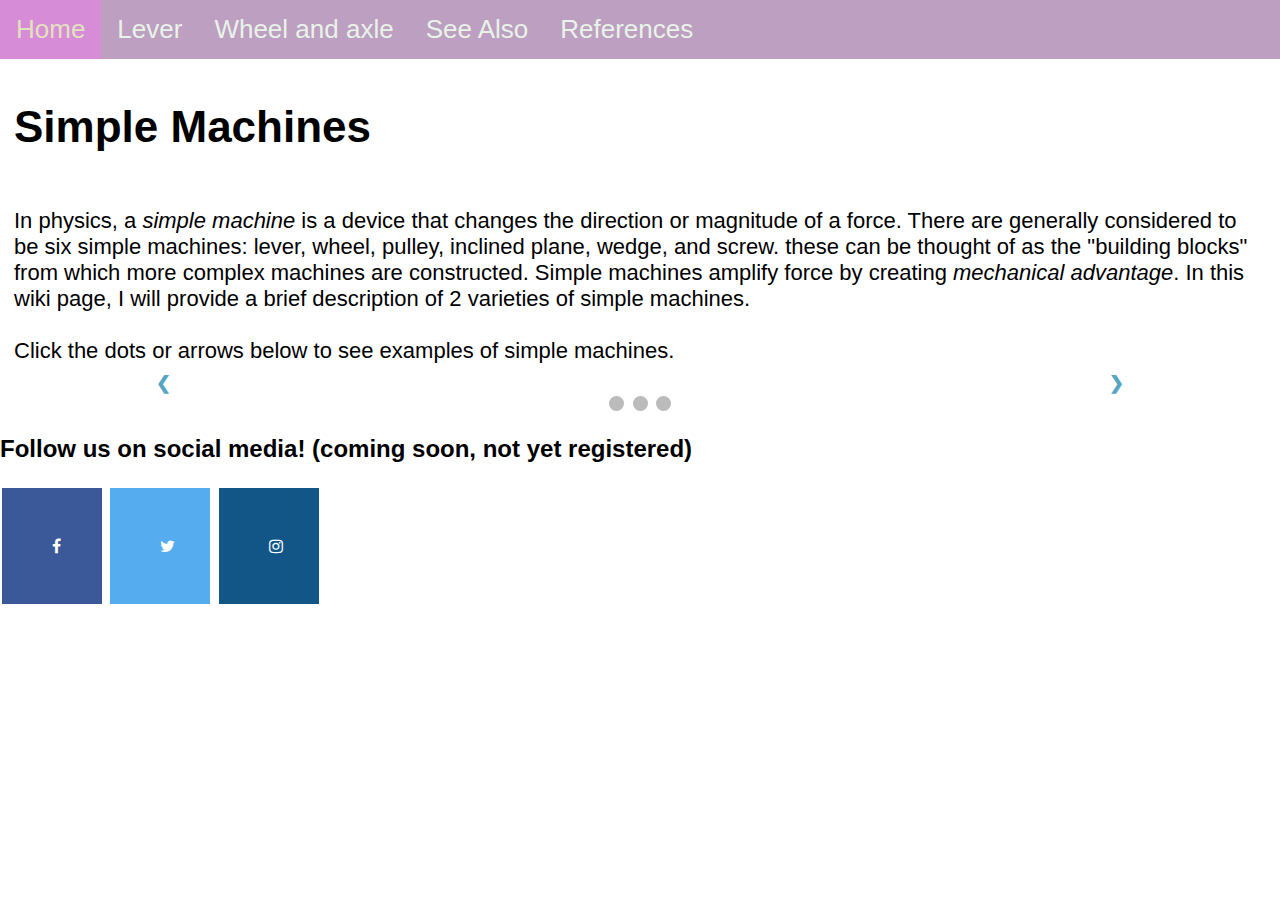
<file: index.html>
<!DOCTYPE html>
<html>

<head>
    <title>Simple Machines</title>

    <link rel="stylesheet" href="css/main.css">
    
    <link rel="stylesheet" href="https://cdnjs.cloudflare.com/ajax/libs/font-awesome/4.7.0/css/font-awesome.min.css">
    <meta name="viewport" content="width=device-width, initial-scale=1">
    

</head>


<body>
    
       
       
        <script src="js/main.js">

        let slideIndex = 1;
        showSlides(slideIndex);
        </script>


    <div class="topnav" id="myTopnav">
        <a class="active" href="index.html">Home</a>
        <a href="section1.html"> Lever </a>
        <a href="section2.html"> Wheel and axle </a>
       
        <a href="see_also.html">See Also</a>
        <a href="references.html">References</a>
        <!-- "Hamburger menu" / "Bar icon" to toggle the navigation links -->
        <a href="javascript:void(0);" class="icon">
            <i class="fa fa-bars"></i>
        </a>
    </div>

    
    

    <!-- Page content -->
    <div class="content">
        <h1>Simple Machines </h1>

        <br>
        In physics, a <i> simple machine </i> is a device that changes the 
        direction or magnitude of a force. There are generally considered to 
        be six simple machines: lever, wheel, pulley, inclined plane, 
        wedge, and screw. these can be thought of as the "building blocks" 
        from which more complex machines are constructed. 
        Simple machines amplify force by creating <i>mechanical advantage</i>. 
        In this wiki page, I will provide a brief description of 
        2 varieties of simple machines.

        <br>
        <br>

        Click the dots or arrows below to see examples
        of simple machines.
        <br>
       
    </div>
    <div class="slideshow-container">

        <div class="mySlides fade">
          <div class="numbertext">1 / 3</div>
          <img src="img/Six_Mechanical_Powers.png" style="width:100%">
          <div class="text"><strong>Simple Machines</strong></div>
        </div>
        
        <div class="mySlides fade">
          <div class="numbertext">2 / 3</div>
          <img src="img/330px-Lever_Principle_3D.png" style="width:100%">
          <div class="text">Lever</div>
        </div>
        
        <div class="mySlides fade">
          <div class="numbertext">3 / 3</div>
          <img src="img/wheel.png" style="width:100%">
          <div class="text">Wheel and axle</div>
        </div>
        
        <a class="prev" onclick="plusSlides(-1)">❮</a>
        <a class="next" onclick="plusSlides(1)">❯</a>
        
        </div>
        <br>
        <div style="text-align:center">
            <span class="dot" onclick="currentSlide(1)"></span> 
            <span class="dot" onclick="currentSlide(2)"></span> 
            <span class="dot" onclick="currentSlide(3)"></span> 
          </div>
      
     <h2> Follow us on social media! (coming soon, not 
        yet registered)
     </h2>     
    <!-- Add font awesome icons -->
<a href="#" class="fa fa-facebook"></a>
<a href="#" class="fa fa-twitter"></a>
<a href="#" class="fa fa-instagram"></a>

</body>

</html>
</file>
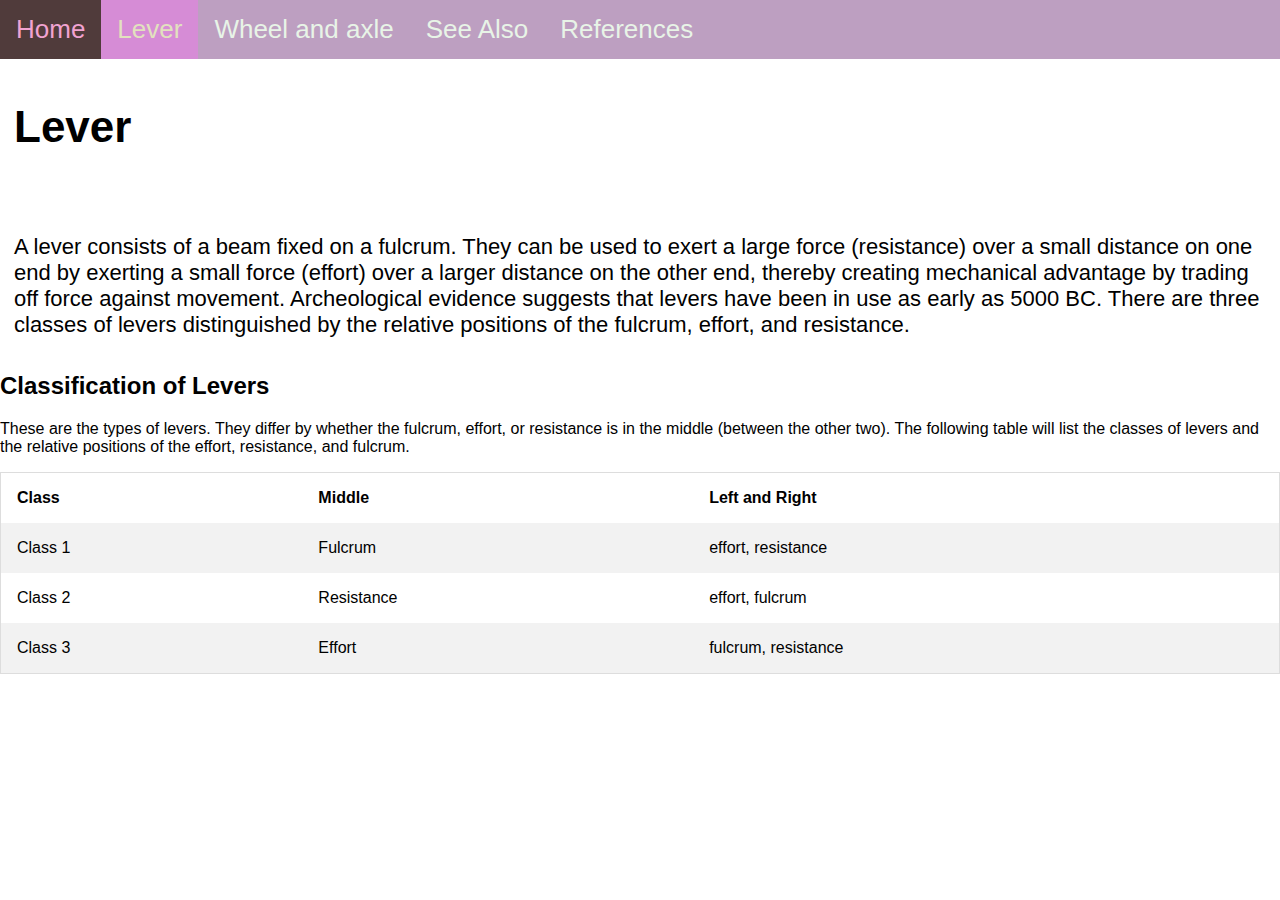
<file: section1.html>
<!DOCTYPE html>
<html>

<head>
    <title>Lever</title>

    <link rel="stylesheet" href="css/main.css">
    <link rel="stylesheet" href="https://cdnjs.cloudflare.com/ajax/libs/font-awesome/4.7.0/css/font-awesome.min.css">
</head>

<body>

    <div class="topnav" id="myTopnav">
        <a href="index.html">Home</a>
        <a class="active" href="section1.html">Lever</a>
        <a href="section2.html">Wheel and axle</a>
        
        <a href="see_also.html">See Also</a>
        <a href="references.html">References</a>
        <!-- "Hamburger menu" / "Bar icon" to toggle the navigation links -->
        <a href="javascript:void(0);" class="icon">
            <i class="fa fa-bars"></i>
        </a>
    </div>

    <!-- Page content -->
    <div class="content">
        <h1>Lever</h1>
        <br>
        <br>
        A lever consists of a beam fixed on a fulcrum.
         They can be used to exert a large force 
         (resistance) over a small distance on one 
         end by exerting a small force (effort) over 
         a larger distance on the other end, thereby 
         creating mechanical advantage by trading off 
         force against movement.
          Archeological evidence suggests that levers 
          have been in use as early as 5000 BC. 
          There are three classes of levers distinguished
           by the relative positions of the fulcrum, effort, 
           and resistance. 
    </div>
    <h2>Classification of Levers</h2>
<p>These are the types of levers. They differ by 
    whether the fulcrum, effort, or resistance
    is in the middle (between the other two).
    The following
    table will list the classes of levers and 
    the relative positions of the effort, resistance,
    and fulcrum.
</p>

<table>
  <tr>
    <th>Class</th>
    <th>Middle</th>
    <th>Left and Right</th>
    
  </tr>
  <tr>
    <td>Class 1</td>
    <td>Fulcrum</td>
    <td>effort, resistance</td>
  </tr>
  <tr>
    <td>Class 2</td>
    <td>Resistance</td>
    <td>effort, fulcrum</td>
  </tr>
  <tr>
    <td>Class 3</td>
    <td>Effort</td>
    <td>fulcrum, resistance</td>
  </tr>
</table>

    
    <script src="js/main.js"></script>

</body>

</html>
</file>
<file: css/main.css>
/* Add a black background color to the top navigation */
.topnav {
  background-color: rgba(151, 103, 157, 0.632);
  overflow: hidden;
}

/* Style the links inside the navigation bar */
.topnav a {
  float: left;
  display: block;
  color: #e8f4e7;
  text-align: center;
  padding: 14px 16px;
  text-decoration: none;
  font-size: 26px;
}

/* Change the color of links on hover */
.topnav a:hover {
  background-color: rgb(80, 59, 59);
  color: rgb(241, 163, 209);
}

/* Add an active class to highlight the current page */
.topnav a.active {
  background-color: #d68cd6;
  color: rgb(226, 225, 190);
}

/* Hide the icon that should open and close the topnav on small screens */
.topnav .icon {
  display: none;
}

/* Style for page content */
.content {
  padding: 14px;
  font-size: 22px;
}


* {box-sizing: border-box}
body {font-family: Verdana, sans-serif; margin:0}
.mySlides {display: none}
img {vertical-align: middle;}

/* Slideshow container */
.slideshow-container {
  max-width: 1000px;
  position: relative;
  margin: auto;
}

/* Next & previous buttons */
.prev, .next {
  cursor: pointer;
  position: absolute;
  top: 50%;
  width: auto;
  padding: 16px;
  margin-top: -22px;
  color: #55a5c5;
  font-weight: bold;
  font-size: 18px;
  transition: 0.6s ease;
  border-radius: 0 3px 3px 0;
  user-select: none;
}

/* Position the "next button" to the right */
.next {
  right: 0;
  border-radius: 3px 0 0 3px;
}

/* On hover, add a black background color with a little bit see-through */
.prev:hover, .next:hover {
  background-color: rgba(0,0,0,0.8);
}

/* Caption text */
.text {
  color: #55a5c5;
  font-size: 40px;
  padding: 50px 90px;
  position: absolute;
  bottom: 10px;
  width: 100%;
  text-align: center;
}

/* Number text (1/3 etc) */
.numbertext {
  color: #f2f2f2;
  font-size: 12px;
  padding: 8px 12px;
  position: absolute;
  top: 0;
}

/* The dots/bullets/indicators */
.dot {
  cursor: pointer;
  height: 15px;
  width: 15px;
  margin: 0 2px;
  background-color: #bbb;
  border-radius: 50%;
  display: inline-block;
  transition: background-color 0.6s ease;
}

.active, .dot:hover {
  background-color: #717171;
}

/* Fading animation */
.fade {
  animation-name: fade;
  animation-duration: 1.5s;
}

@keyframes fade {
  from {opacity: .4} 
  to {opacity: 1}
}

.fa {
  padding: 50px;
  font-size: 80px;
  width: 50px;
  text-align: center;
  text-decoration: none;
  margin: 5px 2px;
}

.fa:hover {
    opacity: 0.7;
}

.fa-facebook {
  background: #3B5998;
  color: white;
}

.fa-twitter {
  background: #55ACEE;
  color: white;
}

.fa-instagram {
  background: #125688;
  color: white;
}

table {
  border-collapse: collapse;
  border-spacing: 0;
  width: 100%;
  border: 1px solid #ddd;
}

th, td {
  text-align: left;
  padding: 16px;
}

tr:nth-child(even) {
  background-color: #f2f2f2;
}
</file>
